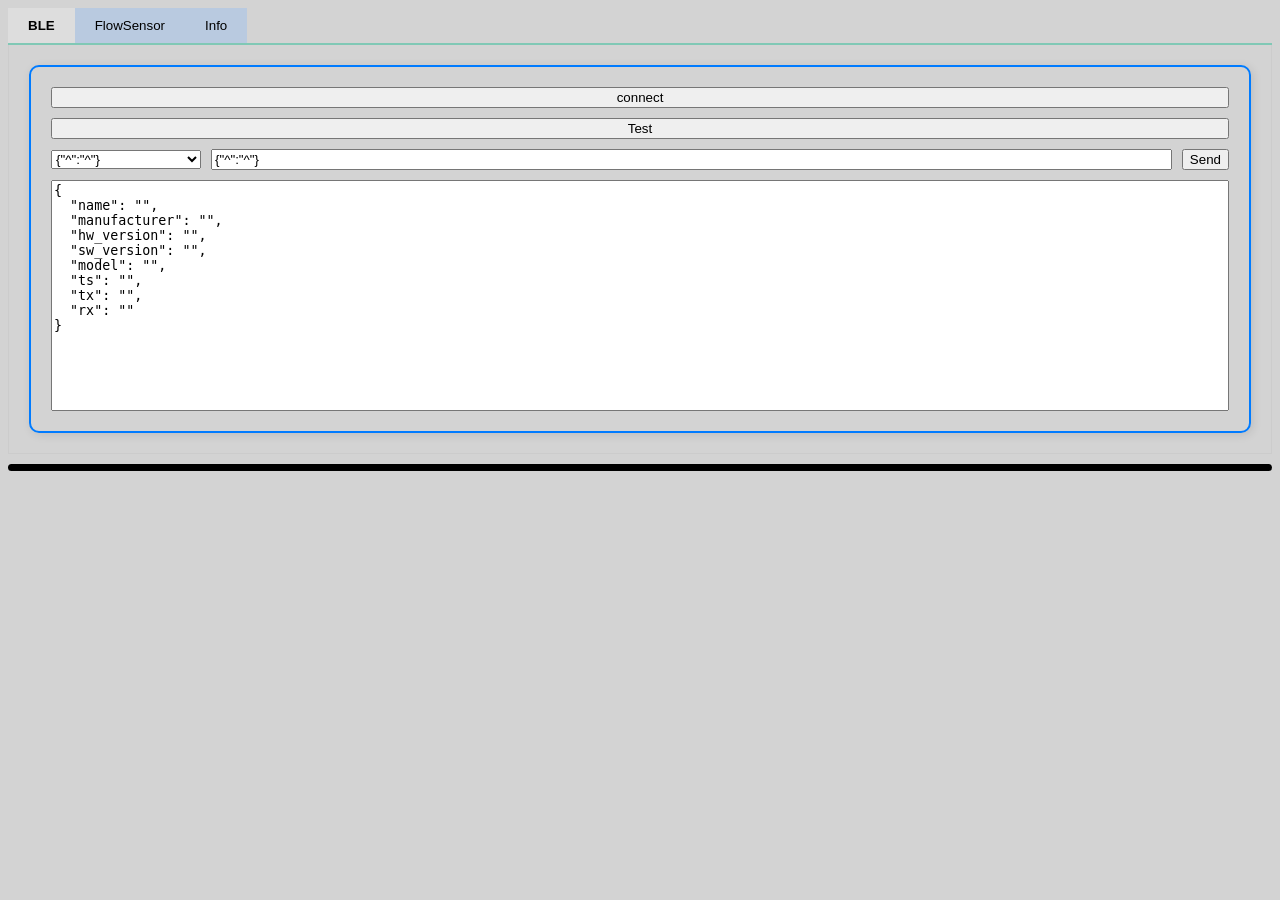
<file: 723e7153a18fe056dbadc994537ca5ff67f7d8e281fe6a3d6b6cf2af3971c250/index.html>
<!DOCTYPE html>
<html>
<head>
    <title>BLE WebApp</title>
    <meta name="viewport" content="width=device-width, initial-scale=1">
    <meta name="color-scheme" content="light">
    <!-- <link rel="icon" type="image/png" href=""> -->
    <link rel="icon" type="image/x-icon" href="favicon/icenta.ico">    
    <link rel="stylesheet" href="style.css">
    <script src="js/chart.umd.min.js"></script>
    <script src="js/chartjs-adapter-date-fns.bundle.min.js"></script>    
    <script src="js/chart_plotter.js"></script>    
    <script src="js/commons.js"></script>        
    <script src="js/controlTable.js"></script>        
    <script src="js/utility.js"></script>      
    <script src="js/app_cfg.js"></script>     
    <script src="js/glb_cmd.js"></script>   
    <script src="js/ui_flowsensor.js"></script>  
    <script src="js/ui_info.js"></script>                       
    <style>
        /* Style for tabs */
        .tab-container {
            display: flex;
            border-bottom: 2px solid #80c8b5;
        }
        .tab {
            padding: 10px 20px;
            cursor: pointer;
            border: none;
            background: #b9cae0;
            outline: none;
        }
        .tab.active {
            background: #ddd;
            font-weight: bold;
        }
        .tab-content {
            display: none;
            padding: 20px;
            border: 1px solid #ccc;
            border-top: none;
        }
        .tab-content.active {
            display: block;
        }
    </style>
</head>
<body>

    <script>
        console.log(_get_commons_ver());        
        console.log(appCfg.appInfo.title); 
        console.log(appCfg.appParam); 
        document.addEventListener("DOMContentLoaded", () => {
            document.documentElement.style.backgroundColor = "lightgrey";
            document.documentElement.style.color = "black";
        });
    </script>

    <!-- Tab Buttons -->
    <div class="tab-container">
        <button class="tab active" onclick="openTab(event, 'bleTab')">BLE</button>
    </div>

    <!-- BLE Tab Content -->
    <div id="bleTab" class="tab-content active">       
    </div>

    <!-- Log Section -->
    <div id="logContainer"></div>

    <!-- Import JavaScript Files -->
    <script src="js/log.js"></script> 
    <script src="js/ble.js"></script>
    <script src="js/webSerial.js"></script>         
    <script src="js/ble_ui.js"></script>       

    <script>
        // Function to handle tab switching
        function openTab(event, tabName) {
            let i, tabContent, tabLinks;
            tabContent = document.getElementsByClassName("tab-content");
            for (i = 0; i < tabContent.length; i++) {
                tabContent[i].classList.remove("active");
            }
            tabLinks = document.getElementsByClassName("tab");
            for (i = 0; i < tabLinks.length; i++) {
                tabLinks[i].classList.remove("active");
            }
            document.getElementById(tabName).classList.add("active");
            event.currentTarget.classList.add("active");
        }
    </script>
</body>
</html>
</file>
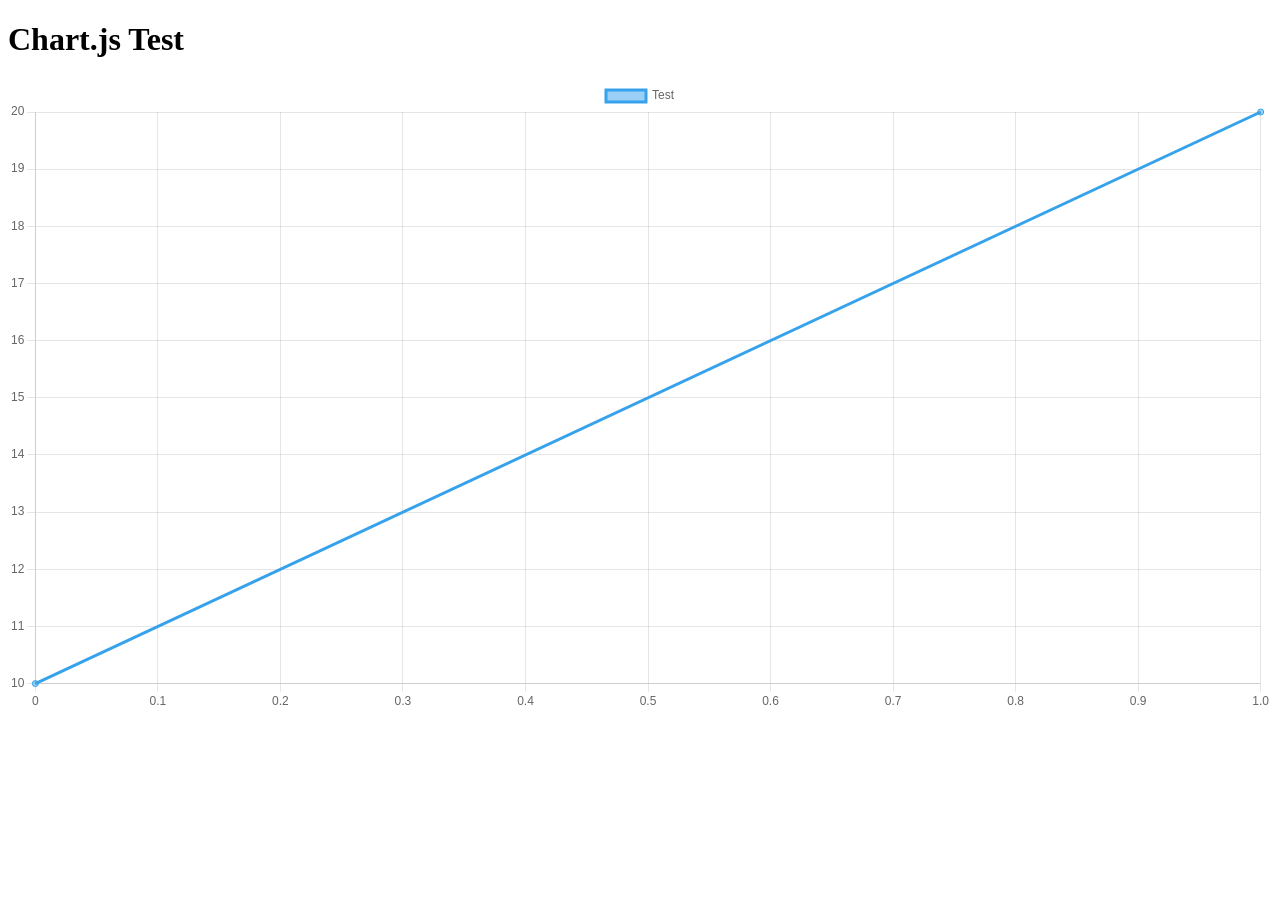
<file: 723e7153a18fe056dbadc994537ca5ff67f7d8e281fe6a3d6b6cf2af3971c250/test.html>
<!DOCTYPE html>
<html>
<head>
  <title>Chart Test</title>
</head>
<body>
  <h1>Chart.js Test</h1>
  <canvas id="test"></canvas>

  <!-- Load libraries -->
  <script src="js/chart.umd.min.js"></script>
  <script src="js/chartjs-adapter-date-fns.bundle.min.js"></script>

  <!-- Test script -->
  <script>
    console.log('Chart.js loaded?', typeof Chart !== 'undefined');
    console.log('Chart version:', Chart?.version);

    if (typeof Chart !== 'undefined') {
      const ctx = document.getElementById('test').getContext('2d');
      new Chart(ctx, {
        type: 'line',
        data: {
          datasets: [{
            label: 'Test',
            data: [{x: 0, y: 10}, {x: 1, y: 20}]
          }]
        },
        options: {
          scales: {
            x: { type: 'linear' }
          }
        }
      });
      console.log('✓ Chart created successfully!');
    } else {
      console.error('✗ Chart.js not loaded!');
    }
  </script>
</body>
</html>
</file>
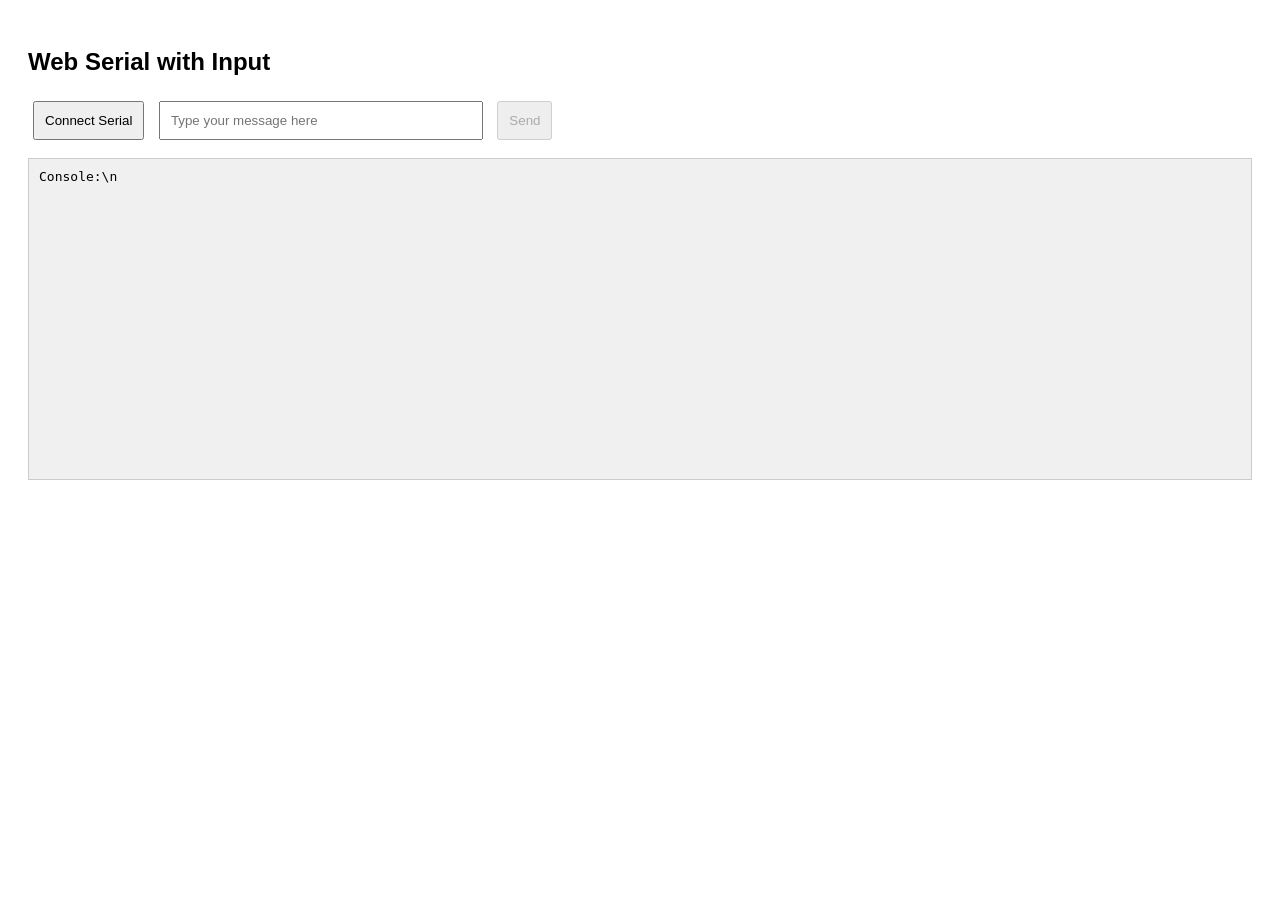
<file: 723e7153a18fe056dbadc994537ca5ff67f7d8e281fe6a3d6b6cf2af3971c250/test_serial.html>
<!DOCTYPE html>
<html lang="en">
<head>
  <meta charset="UTF-8">
  <title>Web Serial Input Demo</title>
  <meta http-equiv="Permissions-Policy" content="serial=*" />
  <style>
    body { font-family: Arial; padding: 20px; }
    input, button { margin: 5px; padding: 10px; }
    #message { width: 300px; }
    pre {
      background: #f0f0f0;
      padding: 10px;
      height: 300px;
      overflow-y: auto;
      white-space: pre-wrap;
      border: 1px solid #ccc;
    }
  </style>
</head>
<body>
  <h2>Web Serial with Input</h2>

  <button id="connect">Connect Serial</button>
  <input type="text" id="message" placeholder="Type your message here" />
  <button id="send" disabled>Send</button>

  <pre id="output">Console:\n</pre>

  <script>
    let port, reader, inputDone, outputDone, outputStream, writer;

    const connectButton = document.getElementById('connect');
    const sendButton = document.getElementById('send');
    const output = document.getElementById('output');
    const messageInput = document.getElementById('message');

    function log(msg) {
      output.innerText += msg + '\n';
      output.scrollTop = output.scrollHeight;
      console.log(msg);
    }

    connectButton.addEventListener('click', async () => {
      log('🟢 Connect button clicked');
      if (!('serial' in navigator)) {
        log('❌ Web Serial API not supported. Use Chrome on HTTPS or localhost.');
        return;
      }

      try {
        log('🔍 Requesting port...');
        port = await navigator.serial.requestPort();
        log('✅ Port selected');

        await port.open({ baudRate: 9600 });
        log('🔌 Port opened');

        sendButton.disabled = false;

        const decoder = new TextDecoderStream();
        inputDone = port.readable.pipeTo(decoder.writable);
        reader = decoder.readable.getReader();

        readLoop();
      } catch (err) {
        log('❌ Error opening port: ' + err.message);
      }
    });

    sendButton.addEventListener('click', async () => {
      const textToSend = messageInput.value || '';
      if (textToSend === '') {
        log('⚠️ Message is empty, not sending.');
        return;
      }

      try {
        if (!writer) {
          const encoder = new TextEncoderStream();
          outputDone = encoder.readable.pipeTo(port.writable);
          outputStream = encoder.writable;
          writer = outputStream.getWriter();
        }

        await writer.write(textToSend + '\n');
        log('📤 Sent: ' + textToSend);
        messageInput.value = ''; // Clear the input
      } catch (err) {
        log('❌ Error writing to serial: ' + err.message);
      }
    });

    async function readLoop() {
      log('📡 Starting read loop...');
      try {
        while (true) {
          const { value, done } = await reader.read();
          if (done) {
            log('⏹️ Reader closed');
            break;
          }
          log('📨 Received: ' + value);
        }
      } catch (error) {
        log('❌ Read error: ' + error.message);
      }
    }

    window.addEventListener('unload', async () => {
      if (reader) {
        await reader.cancel();
        await inputDone.catch(() => {});
        reader = null;
      }
      if (writer) {
        writer.releaseLock();
        writer = null;
      }
      if (outputStream) {
        await outputStream.getWriter().close();
        await outputDone;
        outputStream = null;
      }
      if (port) {
        await port.close();
        port = null;
      }
    });
  </script>
</body>
</html>
</file>
<file: 723e7153a18fe056dbadc994537ca5ff67f7d8e281fe6a3d6b6cf2af3971c250/style.css>
html_ {
    font-family: Arial, Helvetica, sans-serif;
    display: inline-block;
    text-align: center;
}
h1_ {
    font-size: 1.8rem;
    color: rgb(236, 182, 182);
}
.topnav_ {
    overflow: hidden;
    background-color: #0A1128;
}

button_ {
    color: white;
    padding: 14px 20px;
    margin: 8px 0;
    border: none;
    cursor: pointer;
    border-radius: 4px;
}

#deviceInfo {
    width: 100%;  /* Match parent container width */
    box-sizing: border-box; /* Include padding in width calculation */
    resize: none;  /* Prevent manual resizing */
    overflow: hidden;  /* Hide scrollbar */
    white-space: pre-wrap; /* Preserve formatting */
}

.testButton_{
    background-color: #5f6c6d;
}

.connectToggleButton_{
    background-color: #24af37;
}

.gray-label_ {
    color: #c7a6a6;
    font-size: 1rem;
}


/* Style for tabs */
.tab-container_ {
    display: flex;
    border-bottom: 2px solid #ccc;
    /* background-color: #D3D3D3; ✅ Light grey background */
    background-color: #333333; /* ✅ Light grey background */    
}

.tab_ {
    padding: 10px 20px;
    cursor: pointer;
    border: none;
    background: #131313; /* ✅ Slightly darker grey for active tab */
    outline: none;
}

.tab.active_ {
    background: #6553bd; /* ✅ Light grey tab color */
    font-weight: bold;
}


label_1 {
    font-size: 12px; /* Make the LED labels smaller */
    font-weight: normal;
    color: white; /* Keep text visible on dark background */
}

/* Set background color of the entire page */
body1 {
    margin: 0;
    background-color: black !important;
    /* ✅ Set background to black */
    color: rgb(210, 163, 163);
    /* ✅ Ensure text remains visible */
}


/* Set background color of the entire page */
body_2 {
    margin: 0;
    background-color: rgb(141, 138, 228); /* ✅ Set background to white */
}
</file>
